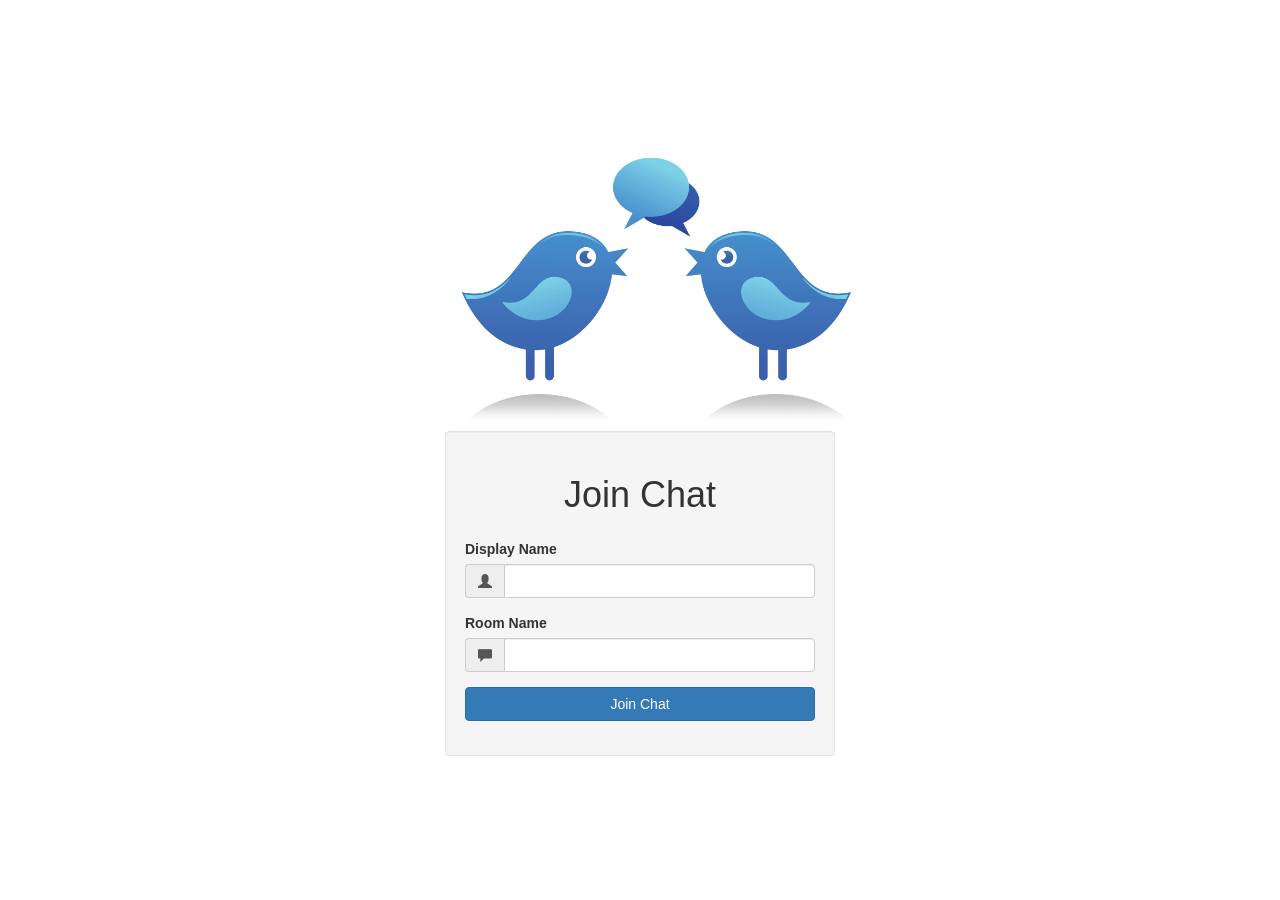
<file: public/index.html>
<!doctype html>
<html>

<head>
    <meta charset="UTF-8">
    <title>Socket.io Basics</title>
    <link rel="stylesheet" href="./css/bootstrap.min.css">
    <link rel="stylesheet" href="./css/styles.css">
</head>

<body>


    <div class="vertical-center">

        <div class="container">
            <img src="./css/Twitter_chat.png" class="img-responsive center-block" style="max-width: 40%;" alt="Responsive image">
            <div class="row">

                <div class="col-md-4 col-md-offset-4 col-sm-4 col-sm-offset-4 well">
                    <h1 class="text-center"> Join Chat </h1>
                    <form action="/chat.html">
                        <div class="form-group">
                            <label>Display Name</label>
                            <div class="input-group">
                                <span class="input-group-addon">
                    <i class="glyphicon glyphicon-user"></i>
                    </span>
                                <input type="text" name="name" class="form-control" />
                            </div>


                        </div>

                        <div class="form-group">
                            <label>Room Name</label>
                            <div class="input-group">
                                <span class="input-group-addon">
                        <i class="glyphicon glyphicon-comment"></i>
                    </span>
                                <input type="text" name="room" class="form-control" />
                            </div>

                        </div>
                        <div class="form-group">
                            <input type="submit" value="Join Chat" class="btn btn-primary btn-block" />
                        </div>
                    </form>
                </div>
            </div>
        </div>
    </div>
</body>

</html>
</file>
<file: public/css/styles.css>
.vertical-center {
     min-height: 100vh;
        margin:0;
        display: flex;
        align-items: center;
    }

    h1 {
margin: 24px 0;

    }
    .messages p{
        margin: 6px 0;
    }
</file>
